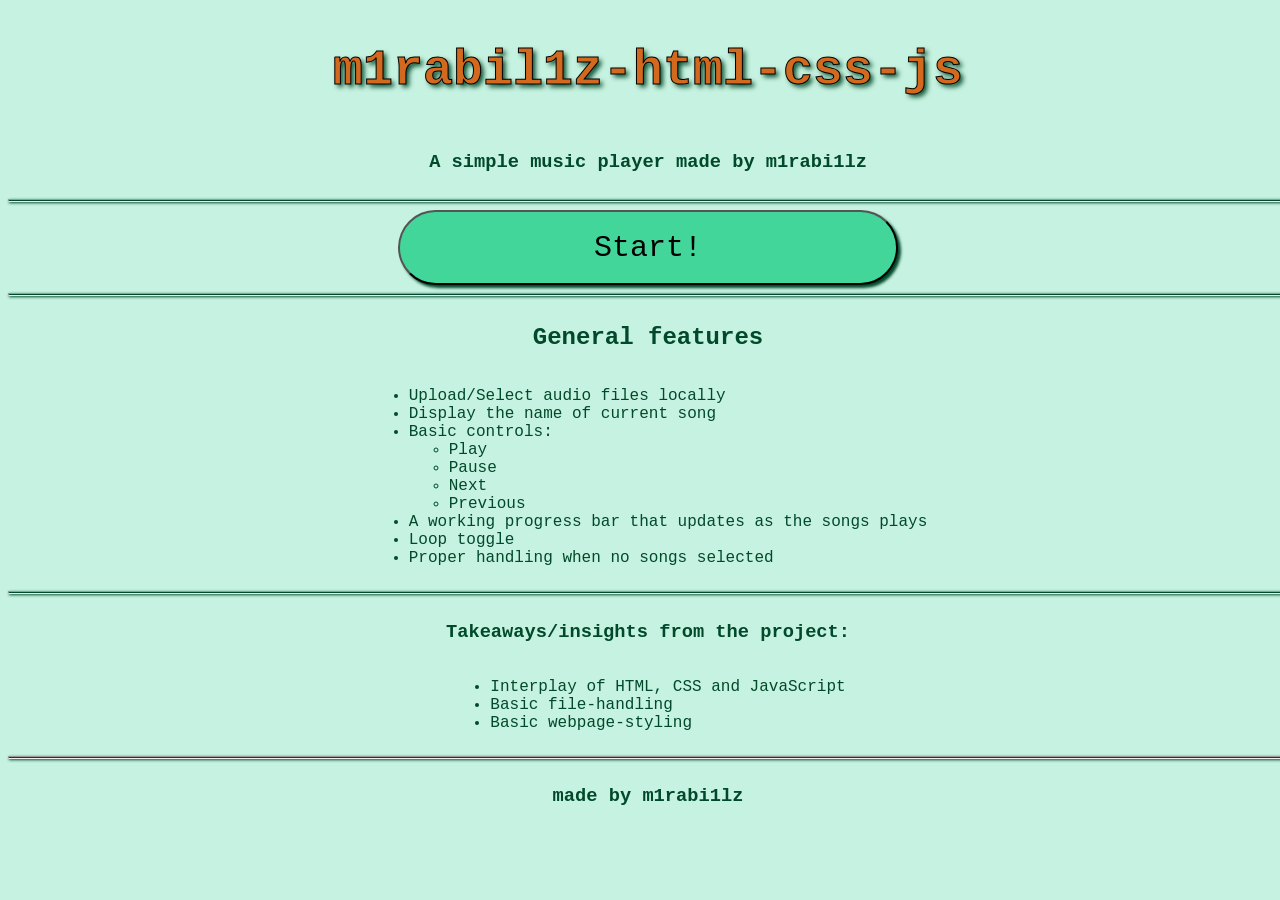
<file: index.html>
<!DOCTYPE html>
<html>
    <head>
        <meta charset="UTF-8">
        <meta name="viewport" content="width=device-width, initial-scale=1.0">
        <meta http-equiv="X-UA-Compatible" content="ie-edge">
        <title>Home</title>
        <link rel="stylesheet" href="style.css">
    </head>

    <body>
        <h1><b></b>m1rabil1z-html-css-js</b></h1>
        <h3>A simple music player made by m1rabi1lz</h3>
        <hr>
        
        <a href="player.html">
            <button id="start">Start!</button>
        </a>
        <hr>

        <h2>General features</h2>
        <ul>
            <li>Upload/Select audio files locally</li>
            <li>Display the name of current song</li>
            <li>Basic controls:
                <ul>
                    <li>Play</li>
                    <li>Pause</li>
                    <li>Next</li>
                    <li>Previous</li>
                </ul>
            </li>
            <li>A working progress bar that updates as the songs plays</li>
            <li>Loop toggle</li>
            <li>Proper handling when no songs selected</li>
        </ul>
        <hr>

        <h3>Takeaways/insights from the project:</h3>

        <ul>
            <li>Interplay of HTML, CSS and JavaScript</li>
            <li>Basic file-handling</li>
            <li>Basic webpage-styling</li>
        </ul>
        <hr>

        <h3>made by m1rabi1lz</h2>
    </body>
</html>
</file>
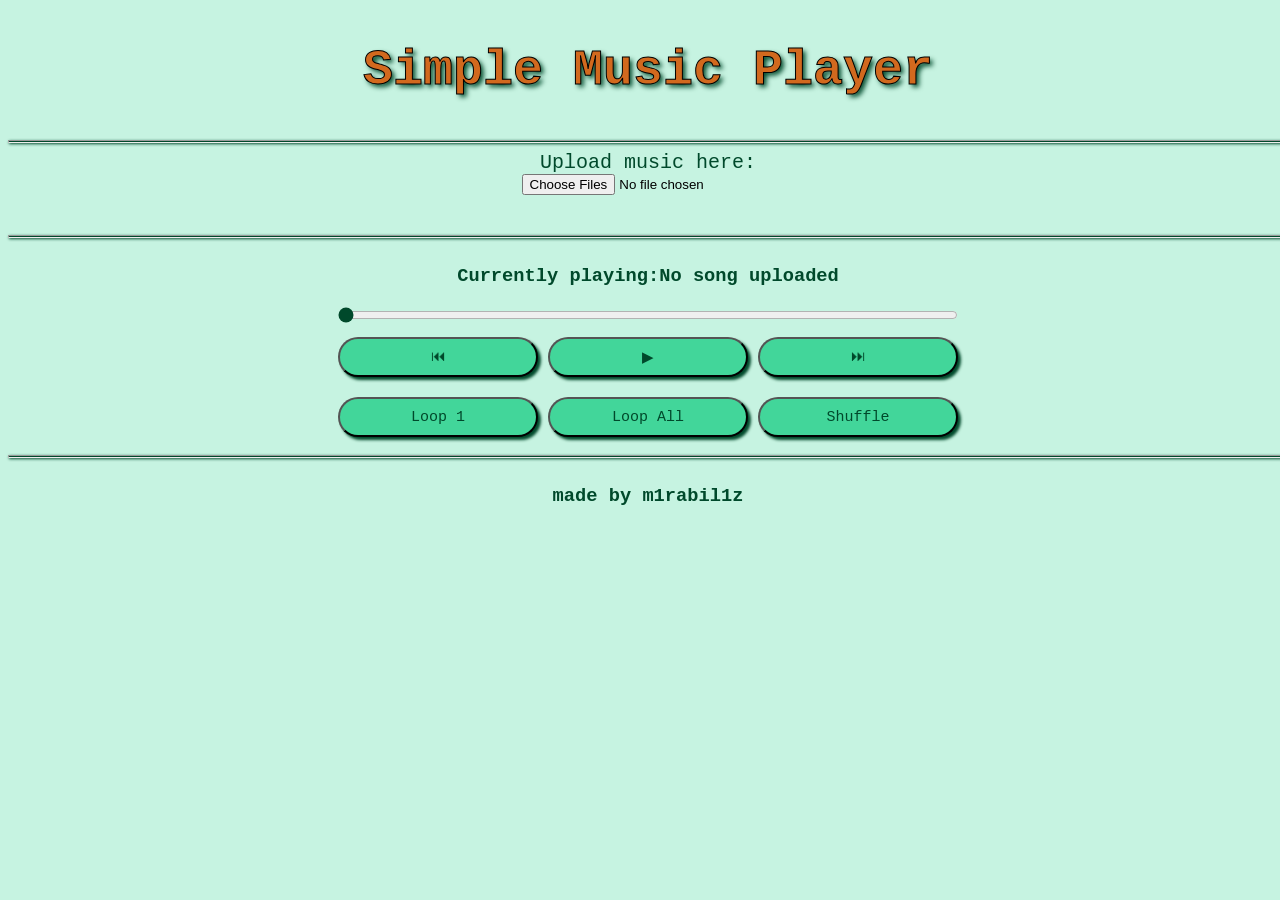
<file: player.html>
<!DOCTYPE html>
<html>
    <head>
        <meta charset="UTF-8">
        <meta name="viewport" content="width=device-width, initial-scale=1.0">
        <meta http-equiv="X-UA-Compatible" content="ie=edge">
        <title>Simple Music Player</title>
        <link rel="stylesheet" href="style.css">
    </head>
    <body>
        <h1><b>Simple Music Player</b></h1>
        <hr>
        <label for="file">Upload music here:</label>
        <input type="file" id="music" accept="audio/*" multiple>
        <ul id="playlist-names"></ul>

        <hr>

        <div style="display: flex; flex-direction: row;">
        <h3>Currently playing: </h3>
        <h3 id="currentsong"> No song uploaded </h3>
        </div>

        <div>
            <input type="range" id="progress" value="0" min="0" max="100">
        </div>
        <div class="player-btn">
            <button id="previous">⏮</button>
            <button id="play">▶︎</button>
            <button id="next">⏭</button>
        </div>
        <div class="player-btn">
            <button id="loopone">Loop 1</button>
            <button id="loopall">Loop All</button>
            <button id="shuffle">Shuffle</button>
        </div>

        <hr>
        <h3>made by m1rabil1z</h3>

        <script src="index.js"></script>
    </body>
</html>
</file>
<file: style.css>
h1 {
    text-align: center;
    font-family: 'Courier New', Courier, monospace;
    color: chocolate;
    font-size: 50px;
    text-shadow: 3px 3px 5px rgb(0, 73, 43);
    -webkit-text-stroke: 1px black;
}

h2,h3,span {
    text-align: center;
    font-family: 'Courier New', Courier, monospace;
    color:rgb(0, 73, 43) ;
}

li {
    text-align: left;
    font-family: 'Courier New', Courier, monospace;
    color:rgb(0, 73, 43)
}

label {
    text-align: left;
    font-family: 'Courier New', Courier, monospace;
    color:rgb(0, 73, 43);
    font-size: 20px;
}

body{
    display: flex;
    align-items: center;
    flex-direction: column;
    background-color: rgb(198, 243, 225);
    width: 100vw;
}

hr {
  width: 100%;               
  background-color: rgb(0, 73, 43);
  height: 1px;
  box-shadow: 1px 1px 3px rgb(0, 73, 43);
}

#start {
    font-family: 'Courier New', Courier, monospace;
    background-color: rgb(66, 214, 154);
    text-align: center;
    border-radius: 50px;
    width: 500px;
    height: 75px;
    font-size: 30px;
    box-shadow: 3px 3px 3px rgb(0, 73, 43);
}

#start:hover{
    background-color: rgb(122, 207, 173);
    transform: scale(1.02);
}

#start:active{
    box-shadow: 0px 0px 0px;
    transform: translateY(3px);
}

.player-btn {
    display: flex;
    justify-content: center;
    align-items: center;
    margin: 10px;
    gap: 10px;
}

.player-btn button {
    font-family: 'Courier New', Courier, monospace;
    font-size: 15px;
    background-color: rgb(66, 214, 154); 
    color: rgb(0, 73, 43); 
    border-radius: 25px;
    cursor: pointer;
    box-shadow: 3px 3px 3px rgb(0, 73, 43);
    width: 200px;
    height: 40px;
}

.player-btn button:hover {
    background-color: rgb(122, 207, 173);
    transform: scale(1.02);
}

.player-btn button.active {
    box-shadow: 0px 0px 0px;
    transform: translateY(3px);
}

.player-btn button:active {
    box-shadow: 0px 0px 0px;
    transform: translateY(3px);
}

#progress {
    width: 620px;
    accent-color: rgb(0, 73, 43);
}
</file>
